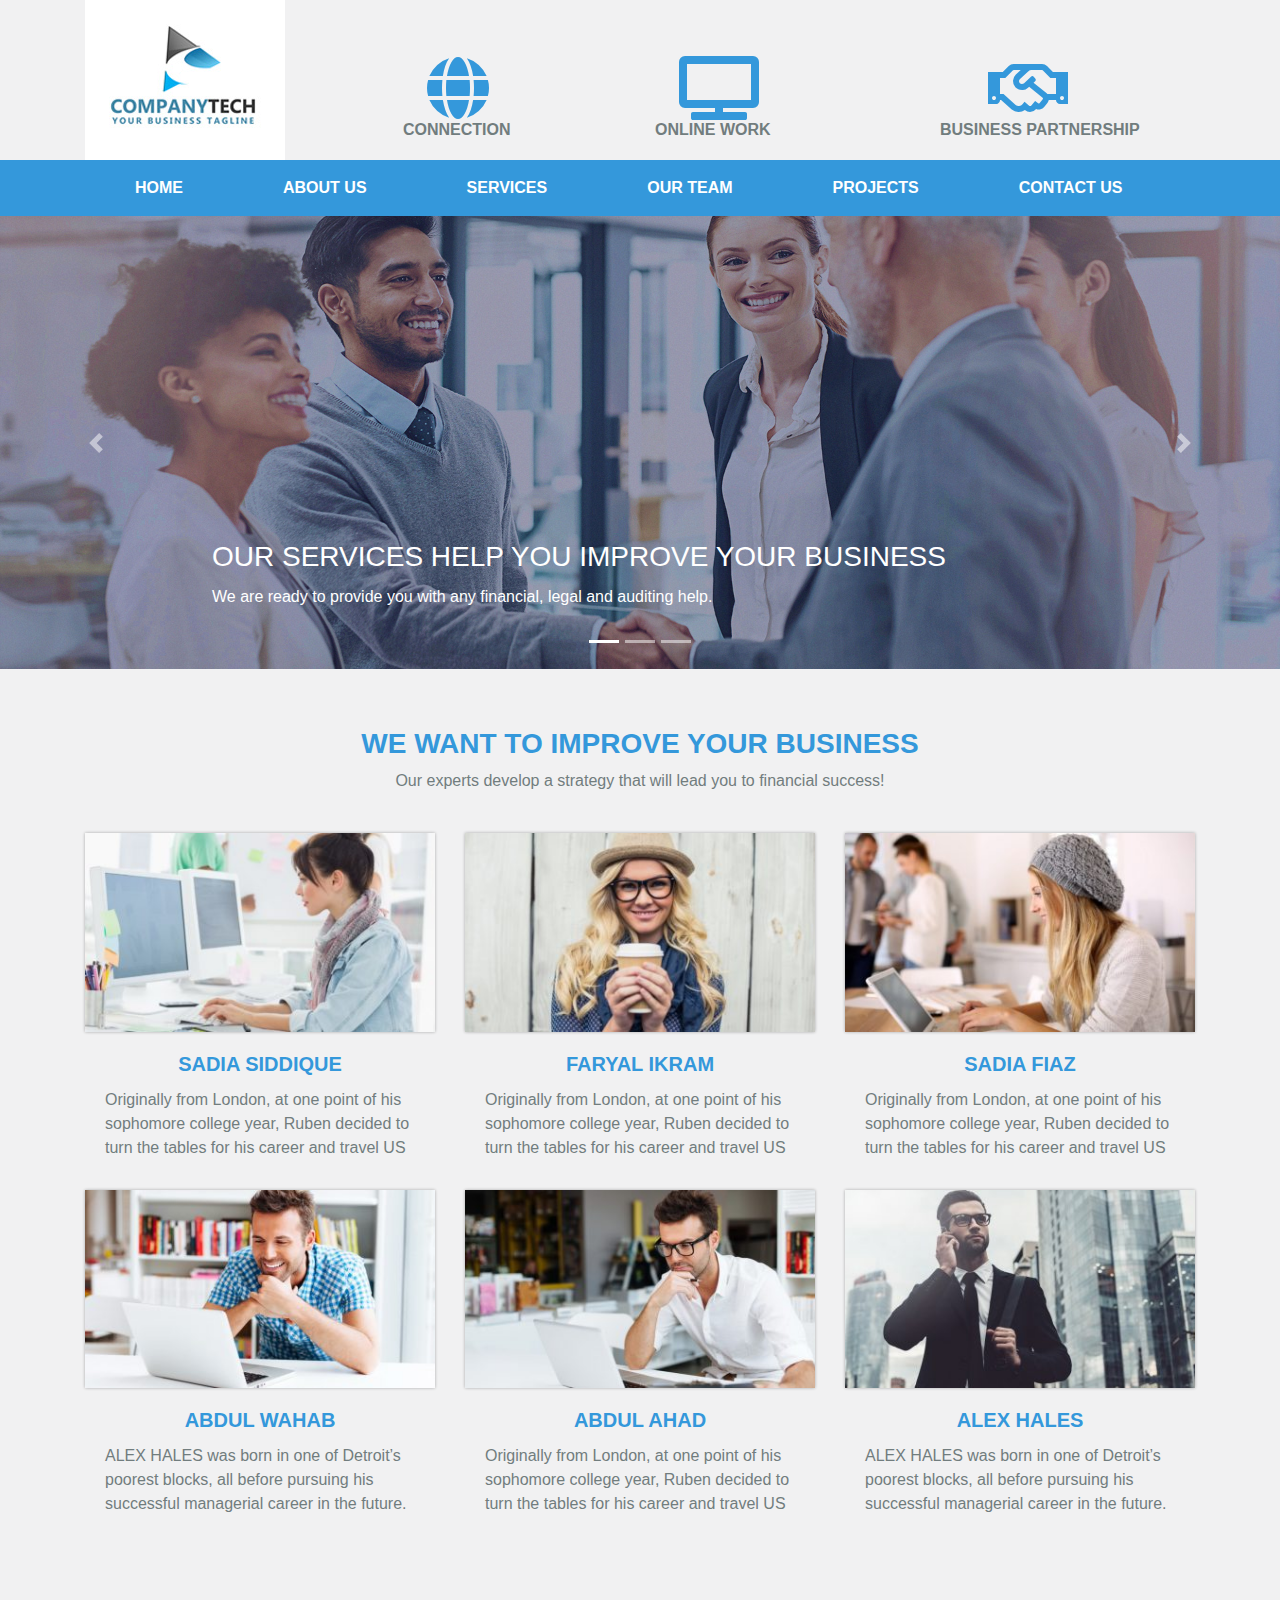
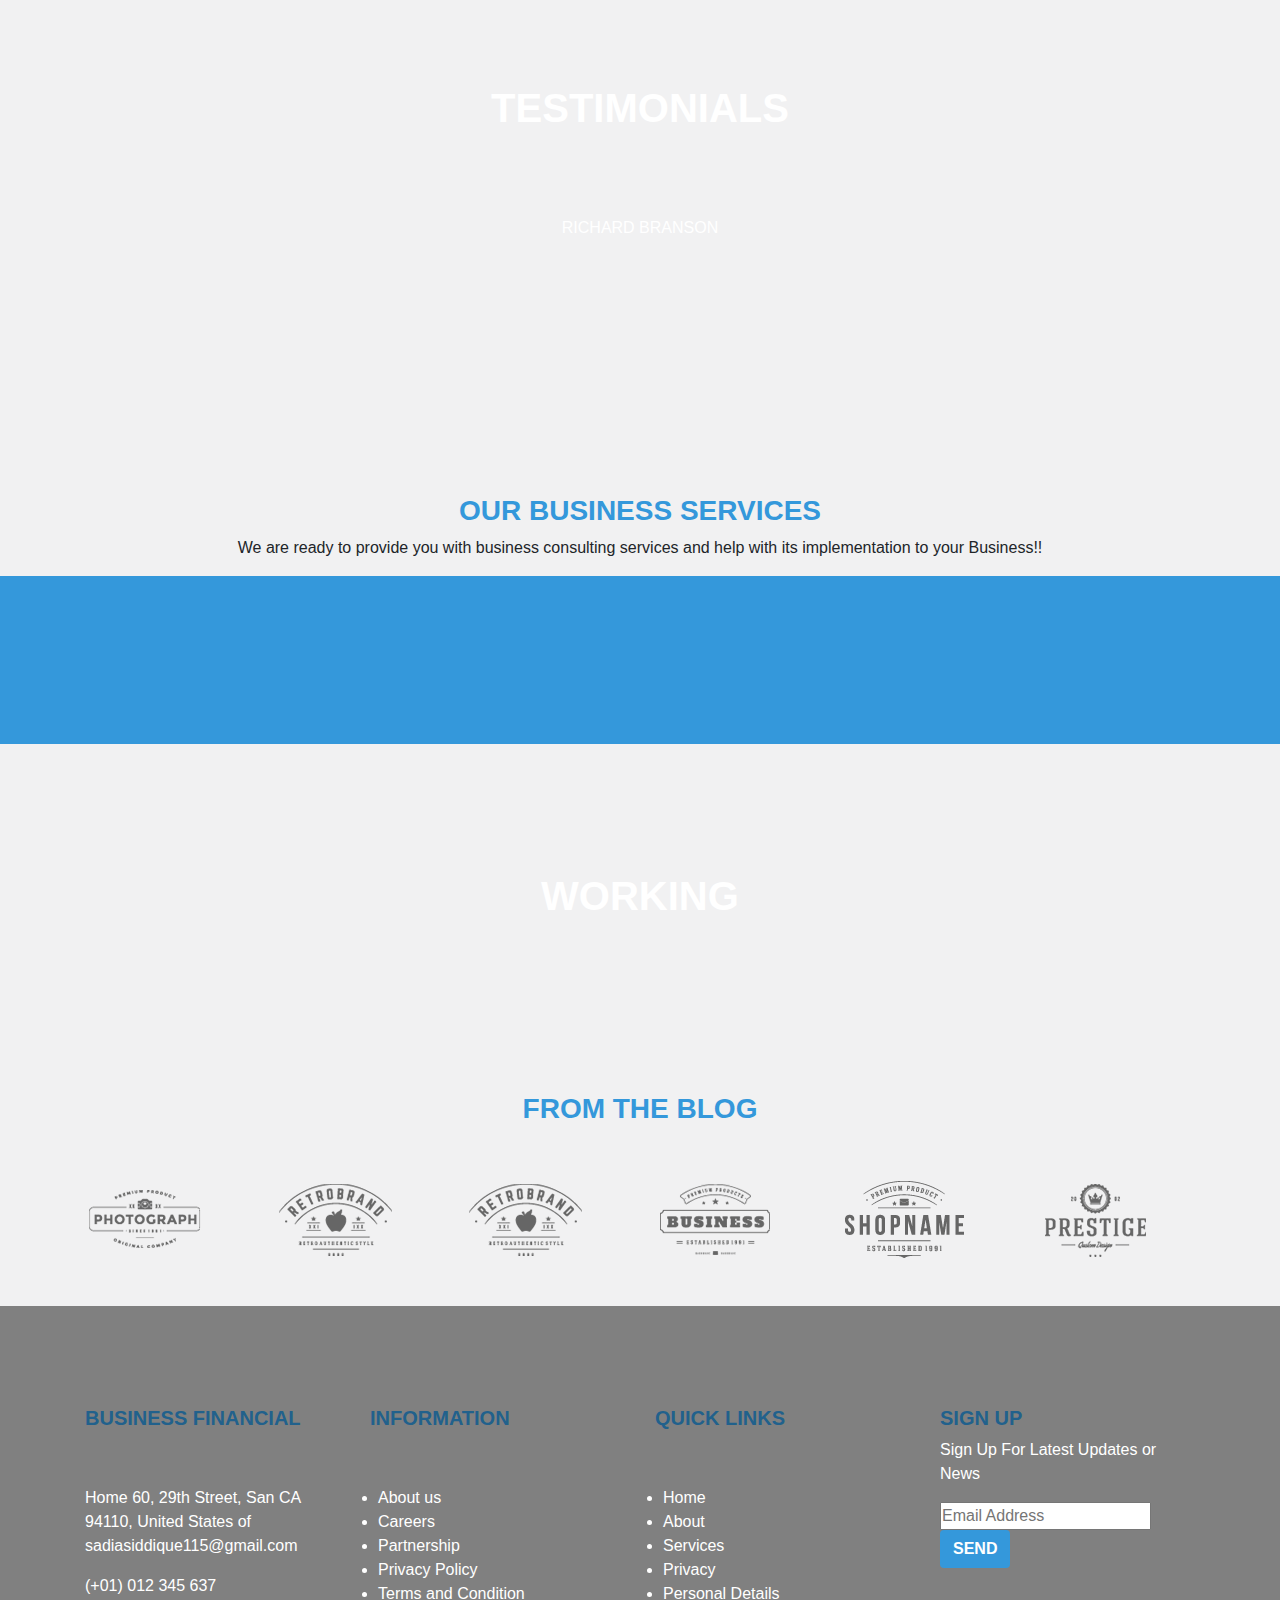
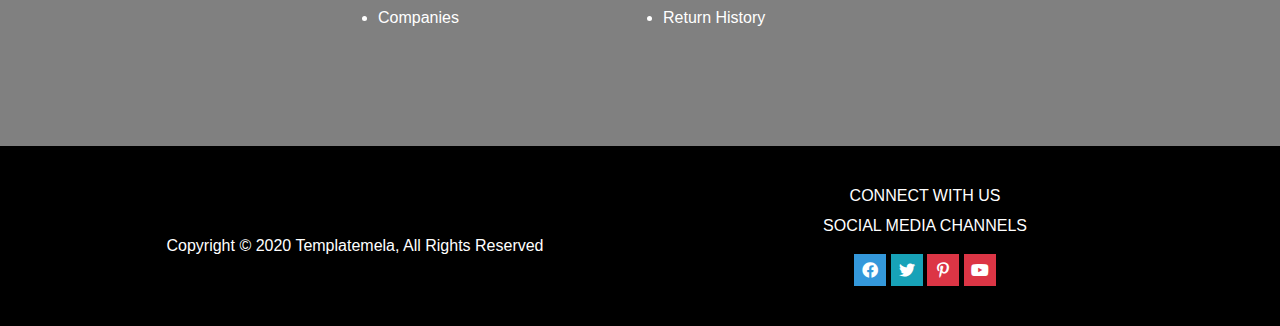
<file: index.html>
<!DOCTYPE html>
<html lang="en-US">
<head>
	<meta charset="utf-8">
	<meta http-equiv="X-UA-Compatible" content="IE=edge">
	<meta name="viewport" content="width=device-width,initial-scale=1,maximum-scale=1">
	<title>Business</title>
	<link rel="stylesheet" href="css/bootstrap.css">
	<link rel="stylesheet" href="css/all.min.css">
    <link rel="stylesheet" href="css/animate.css">

	<link rel="shortcut icon" href="images/favicon.ico">

	<!--  <link rel="stylesheet" href="https://maxcdn.bootstrapcdn.com/bootstrap/3.3.7/css/bootstrap.min.css"> -->
        <link rel="stylesheet" href="https://stackpath.bootstrapcdn.com/font-awesome/4.7.0/css/font-awesome.min.css">
          <link rel="stylesheet" href="css/style.css">
     <link rel="stylesheet" href="css/mystyle.css">
     


	
</head>


<body>

	

	<div class="container">
			<div class="row">
				<div class="col-md-3  ">
					<img src="images/logi.jpg" alt="">
				</div>

                   <div class="col-md-3 mt-5 pl-5  d-none d-md-block">

                   	<span class="fa-stack fa-2x"><a  href="https://www.facebook.com/Connection4IT/" target="_blank">
                  	<i class="fas fa-globe fa-2x ml-4 text_primary pt-2 ">  </i></a>
                   </span>

                    <h6 class="bold text_secondary pt-2">CONNECTION</h6>
               </div>


       			<div class="col-md-3 mt-5  d-none d-md-block ">
       				<span class="fa-stack fa-2x"><a  href="https://www.youtube.com/watch?v=OOmnx6tODa8" target="_blank">
                          	<i class="fas fa-tv fa-2x text_primary pt-2 ml-4"></i>  </a>
                   </span>

       				<h6 class="bold text_secondary pt-2">ONLINE WORK</h6>

       			</div>

       			<div class="col-md-3 mt-5  d-none d-md-block ">
       				<span class="fa-stack fa-2x"><a  href="https://www.youtube.com/watch?v=UalTfOIDQ7M" target="_blank">
                          <i class="far fa-handshake fa-2x text_primary pt-2 ml-5"></i> </a>
                   </span>

       				
                  <h6 class="bold text_secondary pt-2">BUSINESS PARTNERSHIP</h6>
       			</div>
		    </div>
				
		
			</div>
		


		<header class=" header sticky-top">
         	<nav class="navbar navbar-expand-lg navbar-light bg_primary text-white  ">
			    <div class="container ">
			
					   <button class="navbar-toggler" type="button" data-toggle="collapse" data-target="#navbarSupportedContent" aria-controls="navbarSupportedContent" aria-expanded="false" aria-label="Toggle navigation">
					    <span class="navbar-toggler-icon"></span>
					    </button>
                          
                        
				        <div class="collapse navbar-collapse" id="navbarSupportedContent">
				        <ul class="navbar-nav mr-auto wow zoomIn ">
					      <b> <li class="nav-item "><a class="nav-link" href="index.html" >HOME</a></li></b>
					      <b><li class="nav-item "><a class="nav-link" href="aboutus.html">ABOUT US</a></li></b>
					     <b> <li class="nav-item "><a class="nav-link" href="services.html">SERVICES</a></li></b>
					     <b><li class="nav-item "><a class="nav-link" href="ourteam.html">OUR TEAM</a></li></b>
					      <b><li class="nav-item "><a class="nav-link" href="project.html">PROJECTS</a></li></b>
					      <b> <li class="nav-item "><a class="nav-link" href="contactus.html">CONTACT US</a></li></b>
				         </ul>
				       

				        </div>


			    </div>
        </nav><!-- close nav section -->
        </header><!-- /header -->
	



				 <section class="slider">

				 	<div id="carouselExampleCaptions" class="carousel slide" data-ride="carousel">
				  <ol class="carousel-indicators">
				    <li data-target="#carouselExampleCaptions" data-slide-to="0" class="active"></li>
				    <li data-target="#carouselExampleCaptions" data-slide-to="1"></li>
				    <li data-target="#carouselExampleCaptions" data-slide-to="2"></li>
				  </ol>
				  <div class="carousel-inner">
				    <div class="carousel-item active">

				      <img src="images/s7.jpg" class="d-block w-100" alt="...">
				       <div class="carousel-caption  pad-bottom">
				      	
                        <div class="card-body center   text-left">
					    <h3 class="card-title  ">OUR SERVICES HELP YOU IMPROVE YOUR BUSINESS</h3>
			            <p class="card-text">We are ready to provide you with any financial, legal and auditing help.</p>
					     
					  </div>
				    </div>

				    </div>
				    <div class="carousel-item">
				      <img src="images/s5.jpg" class="d-block w-100" alt="...">
				      <div class="carousel-caption pad-bottom ">
				      	<div class="card-body center text-left mb-3">
					    <h3 class="card-title  text-white">OUR TEAM WILL HELP YOU TO COME BETTER</h3>
			            <p class="card-text">Our experts are able to find new growth opportunities in your business</p>
					      
					  </div>
				        
				      </div>
				    </div>
				 
				    <div class="carousel-item">
				    	 <img src="images/s2.jpg" class="d-block w-100" alt="...">

                       <div class="carousel-caption  pad-bottom">
				      	
                        <div class="card-body   center text-left mb-3">
					    <h3 class="card-title ">BEST SERVICES & CONSULTING FOR BUSINESS</h3>
			            <p class="card-text">We are ready to provide you with any financial, legal and auditing help.</p>
					     
					  </div>
				    </div>
				     

				      <div class="carousel-caption d-none d-md-block">
				       
				    </div>
				  </div>
				  <a class="carousel-control-prev" href="#carouselExampleCaptions" role="button" data-slide="prev">
				    <span class="carousel-control-prev-icon" aria-hidden="true"></span>
				    <span class="sr-only">Previous</span>
				  </a>
				  <a class="carousel-control-next" href="#carouselExampleCaptions" role="button" data-slide="next">
				    <span class="carousel-control-next-icon" aria-hidden="true"></span>
				    <span class="sr-only">Next</span>
				  </a>
				</div>

				 </section><!-- close slider -->






                 <div class="container text-center pt-5">
					<h3 class="text_primary text-uppercase padding"><b>We Want to Improve Your Business</b></h3>
					<p class="text_secondary">Our experts develop a strategy that will lead you to financial success!</p>
				</div><!-- closetextcenter -->


				 <!------------------ Hover Effect Style : Demo - 5 --------------->
        <div class="container mt-40">
         
            <div class="row mt-30">
               <div class="col-md-4 ">
                    <div class="box5">
                    	 <img src="images/p10.jpg" >
                        <ul class="icon">
                            <li><a href="#" class="fa fa-search"></a></li>
                            <li><a href="#" class="fa fa-link"></a></li>
                        </ul>
                        <div class="box-content">
                            <h3 class="title">SADIA SIDDIQUE</h3>
                            <span class="post">Web Developer</span>
                        </div>
                    </div>
                        <div class="card-body">
							    <h5 class="card-title text_primary text-center "><b>SADIA SIDDIQUE</b></h5>
							    <p class="card-text text_secondary ">Originally from London, at one point of his sophomore college year, Ruben decided to turn the tables for his career and travel US</p>
							   
							  </div>
                </div>
                <div class="col-md-4 ">
                    <div class="box5">
                    	 <img src="images/p5.jpg" >
                        <ul class="icon">
                            <li><a href="#" class="fa fa-search"></a></li>
                            <li><a href="#" class="fa fa-link"></a></li>
                        </ul>
                        <div class="box-content">
                            <h3 class="title">FARYAL IKRAM</h3>
                            <span class="post">Web Developer</span>
                        </div>
                    </div>
                         <div class="card-body">
							    <h5 class="card-title text_primary text-center "><b>FARYAL IKRAM</b></h5>
							    <p class="card-text text_secondary ">Originally from London, at one point of his sophomore college year, Ruben decided to turn the tables for his career and travel US</p>
							   
							  </div>
                </div>
                 <div class="col-md-4 ">
                    <div class="box5">
                    	 <img src="images/p6.jpg" >
                        <ul class="icon">
                            <li><a href="#" class="fa fa-search"></a></li>
                            <li><a href="#" class="fa fa-link"></a></li>
                        </ul>
                        <div class="box-content">
                            <h3 class="title">SADIA FIAZ</h3>
                            <span class="post">Web Developer</span>
                        </div>
                    </div>
                        <div class="card-body">
							    <h5 class="card-title text_primary text-center "><b>SADIA FIAZ</b></h5>
							    <p class="card-text text_secondary ">Originally from London, at one point of his sophomore college year, Ruben decided to turn the tables for his career and travel US</p>
							   
							  </div>
                </div>
            </div>

            	<div class="row padding">
            		  <div class="col-md-4 ">
                    <div class="box5">
                    	 <img src="images/p8.jpg" >
                        <ul class="icon">
                            <li><a href="#" class="fa fa-search"></a></li>
                            <li><a href="#" class="fa fa-link"></a></li>
                        </ul>
                        <div class="box-content">
                            <h3 class="title">ABDUL WAHAB</h3>
                            <span class="post">Web Developer</span>
                        </div>
                    </div>
                         <div class="card-body">
							    <h5 class="card-title text_primary text-center "><b>ABDUL WAHAB</b></h5>
							    <p class="card-text text_secondary ">ALEX HALES was born in one of Detroit’s poorest blocks, all before pursuing his successful managerial career in the future.</p>
							   
							  </div>
                </div>
                <div class="col-md-4 ">
                    <div class="box5">
                    	 <img src="images/p9.jpg" >
                        <ul class="icon">
                            <li><a href="#" class="fa fa-search"></a></li>
                            <li><a href="#" class="fa fa-link"></a></li>
                        </ul>
                        <div class="box-content">
                            <h3 class="title">ABDUL AHAD</h3>
                            <span class="post">Web Developer</span>
                        </div>
                    </div>
                         <div class="card-body">
							    <h5 class="card-title text_primary text-center "><b>ABDUL AHAD</b></h5>
							    <p class="card-text text_secondary ">Originally from London, at one point of his sophomore college year, Ruben decided to turn the tables for his career and travel US</p>
							   
							  </div>
                </div>
                  <div class="col-md-4 ">
                    <div class="box5">
                    	 <img src="images/p7.jpg" >
                        <ul class="icon">
                            <li><a href="#" class="fa fa-search"></a></li>
                            <li><a href="#" class="fa fa-link"></a></li>
                        </ul>
                        <div class="box-content">
                            <h3 class="title">ALEX HALES</h3>
                            <span class="post">Web Developer</span>
                        </div>
                    </div>
                         <div class="card-body">
							    <h5 class="card-title text_primary text-center "><b>ALEX HALES</b></h5>
							    <p class="card-text text_secondary ">ALEX HALES was born in one of Detroit’s poorest blocks, all before pursuing his successful managerial career in the future.</p>
							   
							  </div>
                </div>
               

            	</div>
        </div><!-- CLOSECONTAINER DEMO 5 -->





			 <section class="testimonials ">
		    	<div class="container text-white text-center " style="position: relative; top:100px;">
		    		
		    	<h1 class="text-white pt-5"><b>TESTIMONIALS</b></h1>
		    	<p class="lead wow fadeIn text_secondary"> <span class="fa fa-quote-left"></span> We are ready to provide you with business consulting services and help with its implementation to your business!!Business opportunities are like buses, there's always another one coming.” <span class="fa fa-quote-right"></span></p>RICHARD BRANSON
                </div>
		    	 </section> <!-- close testimonial -->


		    	 
                 <div class="container text-center pt-5">
					<h3 class="text_primary text-uppercase padding bold">our business services </h3>
					<p >We are ready to provide you with business consulting services and help with its implementation to your Business!!</p>
				</div><!-- closetextcenter -->



				<section class="highlights bg_secondary">
    	<div class="container">
    		<div class="row text-white">
    			<div class="col-md-3 wow fadedIn">
    				<div class="media pb-5 pt-5">
    					<span class="fa fa-rocket fa-3x"></span>
    					<div class="media-body pl-2">
    						<h5 class="mt-0 mb-0">GREAT</h5>CONTENT MARKETING
    				   </div>
    				</div>
    				</div>

    				<div class="col-md-3 wow fadedIn">
    				<div class="media pb-5 pt-5">
    					<span class="fa fa-clock fa-3x"></span>
    					<div class="media-body pl-2">
    						<h5 class="mt-0 mb-0">24 HRS</h5>COMPANY IS OPEN
    				   </div>
    				</div>
    				</div>

    				<div class="col-md-3 wow fadedIn">
    				<div class="media pb-5 pt-5">
    					<span class="fa fa-handshake fa-3x"></span>
    					<div class="media-body pl-2">
    						<h5 class="mt-0 mb-0">POSITIVE</h5>PUBLIC RELATIONS
    				   </div>
    				</div>
    				</div>
    				<div class="col-md-3 wow fadedIn">
    				<div class="media pb-5 pt-5">
    					<span class="fa fa-heart fa-3x"></span>
    					<div class="media-body pl-2">
    						<h5 class="mt-0 mb-0">LOVE</h5>DECADE OF EXPERIENCE
    				   </div>
    				</div>
    				</div>
    		</div>
    	</div>
       </section><!-- close highlights -->
		


		 <section class="testimonials2 ">
		    	<div class="container text-white text-center " style="position: relative; top:80px;">
		    		
		    	<h1 class="text-white pt-5"><b>WORKING</b></h1>
		    	<p class="lead wow fadeIn text_secondary"> </span> We are ready to provide you with business consulting services and help with its implementation to your business!!Business opportunities are like buses, there's always another one coming.”</p>
                </div>
		    	 </section> <!-- close testimonial -->



    <section class="blog">
    	<div class="container mb-5">
    		<h3 class="text-uppercase text_primary text-center pt-5 "><b>FROM THE BLOG</b></h3>
    		<div class="row pt-5">
    			<div class="col-md-2">
    				<img src="images/B1.png" alt="">
    			</div>
    			<div class="col-md-2">
    				<img src="images/B2.png" alt="">
    			</div>
    			<div class="col-md-2">
    				<img src="images/B3.png" alt="">
    			</div>
    			<div class="col-md-2">
    				<img src="images/B4.png" alt="">
    			</div>
    			<div class="col-md-2">
    				<img src="images/B5.png" alt="">
    			</div>
    			<div class="col-md-2">
    				<img src="images/B6.png" alt="">
    			</div>
    			
    		</div>
    	</div>
    	
    </section> <!-- closeblog -->





				


     <footer class="footer  ">
    	<div class="container ">
    		<div class="row">
    			<div class="col-md-3">
    				<h5 class=" bold text_footer">BUSINESS FINANCIAL</h5>
				 <p class=" text-white pt-5">Home 60, 29th Street, San CA 94110, United States of<br> sadiasiddique115@gmail.com<p class="text-white">(+01) 012 345 637</p></p>
    			</div>

    			<div class="col-md-3 vertical-li d-none d-md-block">
    				<h5 class=" bold text_footer">INFORMATION</h5>
    				<ul class="pt-5 pl-2 text-white">
    					<li>About us</li>
    					<li>Careers</li>
    					<li>Partnership</li>
    					<li>Privacy Policy</li>
    					<li>Terms and Condition</li>
    					<li>Companies</li>
    				</ul>
    			</div>

    			<div class="col-md-3 vertical-li d-none d-md-block">
    				<h5 class="bold text_footer">QUICK LINKS</h5>
    				<ul class="pt-5 pl-2 text-white">
    					<li>Home</li>
    					<li>About</li>
    					<li>Services</li>
    					<li>Privacy</li>
    	     			<li>Personal Details</li>
    					<li>Return History</li>
    					
    				</ul>
    			</div>
    			<div class="col-md-3">
    				<h5 class="text_footer bold ">SIGN UP</h5>
    				<p class="text-white">Sign Up For Latest Updates or News </p>
    				<form action="">
       					<div class="input-group">
       						<input type="text" name="" placeholder="Email Address">
       						<div class="input-group-prepared">
       						
       							<button type="button" class="btn bg_primary text-white bold">SEND</button>
       							
       						</div>
       					</div>
       				</form>

    			</div>
    		</div>
    	</div>

    	
    </footer><!-- close footer -->



    <footer class="footer2 ">
    	<div class="container ">
    		<div class="row">
    			<div class="col-md-6 ">
    				<p class="text-white pt-5">Copyright © 2020 Templatemela, All Rights Reserved</p>
    			</div>
    			<div class="col-md-6">

    				<h6 class="text-white">CONNECT WITH US</h6>
       				<p class="text-white">SOCIAL MEDIA CHANNELS</p>
       				<span class="fa-stack fa-1x"><a  href="https://business.facebook.com/" target="_blank">
       					<i class="fas bg_primary fa-stack-2x h-100"></i>
       					<i class="fab fa-facebook-f fa-stack-1x fa-inverse"></i></a>
       				</span>
       				<span class="fa-stack fa-1x"><a href="https://business.twitter.com/en/help/ads-policies/restricted-content-policies/financial-services.html">
       					<i class="fas btn-info fa-stack-2x h-100"></i>
       					<i class="fab fa-twitter fa-stack-1x fa-inverse"></i></a>
       				</span>
       				<span class="fa-stack fa-1x"><a href="https://www.pinterest.com/gordongecko51/business-finance/" target="_blank">
       					<i class="fas btn-danger fa-stack-2x h-100"></i>
       					<i class="fab fa-pinterest-p fa-stack-1x fa-inverse"></i></a>
       				</span>
       				<span class="fa-stack fa-1x"><a href="https://www.youtube.com/watch?v=YqzaOaQMI3s&feature=emb_rel_err" target="_blank">
       					<i class="fas btn-danger fa-stack-2x h-100"></i>
       					<i class="fab fa-youtube fa-stack-1x fa-inverse"></i></a>
       				</span>
		
			   </div>
    			
    		</div>
    	</div>
    	
    </footer><!-- footer2close -->



		


	<script src="js/jquery-3.4.1.min.js"></script>
	<script src="js/bootstrap.min.js"></script>
    <script src="js/wow.min.js"></script>
   
     <script>
     	new WOW().init();
     </script>

      <!--  <link href="//maxcdn.bootstrapcdn.com/bootstrap/4.1.1/css/bootstrap.min.css" rel="stylesheet" id="bootstrap-css"> -->
       <!--  <script src="//maxcdn.bootstrapcdn.com/bootstrap/4.1.1/js/bootstrap.min.js"></script> -->
        <script src="//cdnjs.cloudflare.com/ajax/libs/jquery/3.2.1/jquery.min.js"></script>
        <!------ Include the above in your HEAD tag ---------->
        <script src="https://ajax.googleapis.com/ajax/libs/jquery/3.3.1/jquery.min.js"></script>
        <script src="https://maxcdn.bootstrapcdn.com/bootstrap/3.3.7/js/bootstrap.min.js"></script> 

</body>
</html>
</file>
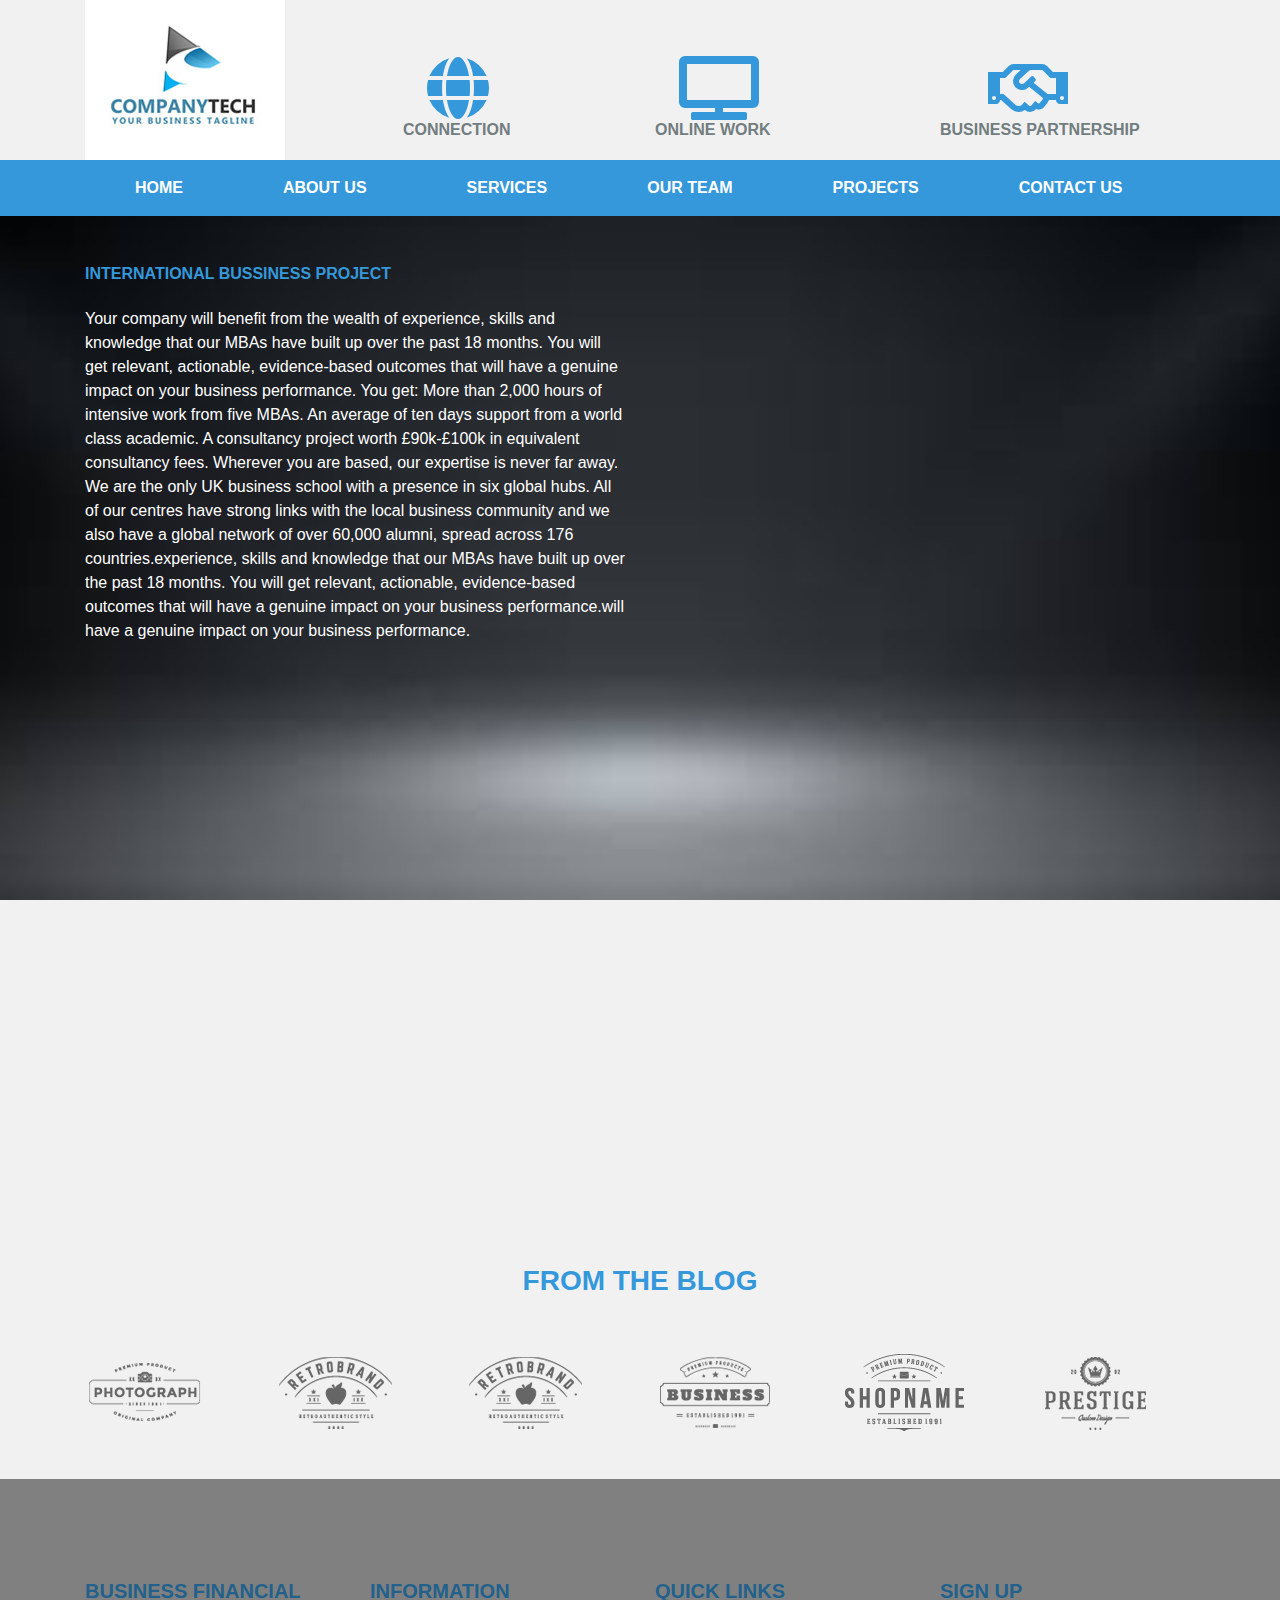
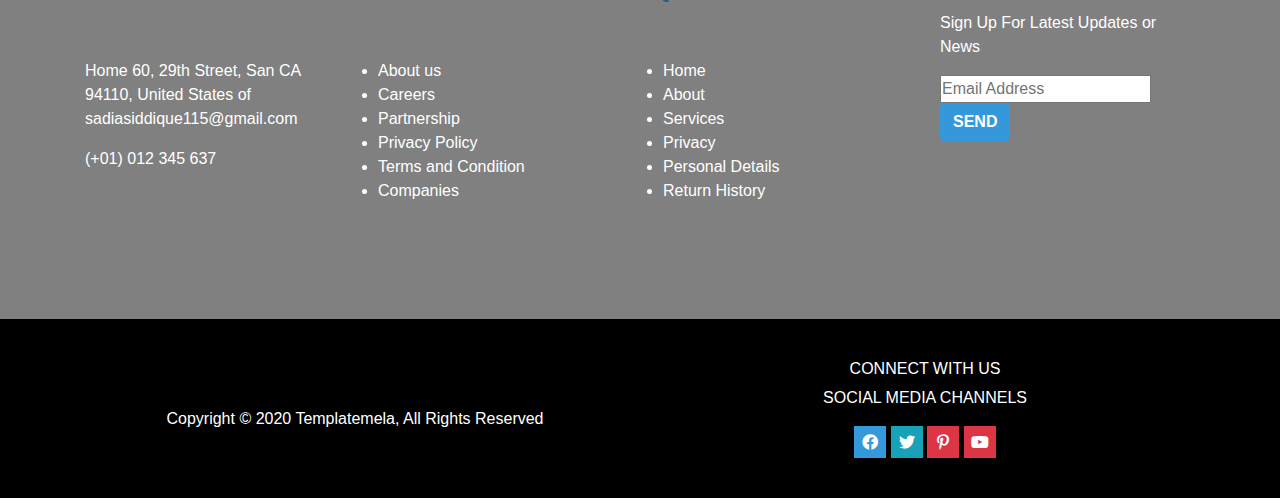
<file: project.html>
<!DOCTYPE html>
<html lang="en-US">
<head>
	<meta charset="utf-8">
	<meta http-equiv="X-UA-Compatible" content="IE=edge">
	<meta name="viewport" content="width=device-width,initial-scale=1,maximum-scale=1">
	<title>Business</title>
	<link rel="stylesheet" href="css/bootstrap.css">
	<link rel="stylesheet" href="css/all.min.css">
    <link rel="stylesheet" href="css/animate.css">

	<link rel="shortcut icon" href="images/favicon.ico">

<!-- 	 <link rel="stylesheet" href="https://maxcdn.bootstrapcdn.com/bootstrap/3.3.7/css/bootstrap.min.css"> -->
        <link rel="stylesheet" href="https://stackpath.bootstrapcdn.com/font-awesome/4.7.0/css/font-awesome.min.css">
          <link rel="stylesheet" href="css/style.css">
     <link rel="stylesheet" href="css/mystyle.css">


</head>


<body>


<div class="container">
			<div class="row">
				<div class="col-md-3  ">
					<img src="images/logi.jpg" alt="">
				</div>

                   <div class="col-md-3 mt-5 pl-5  d-none d-md-block">

                   	<span class="fa-stack fa-2x"><a  href="https://www.facebook.com/Connection4IT/" target="_blank">
                  	<i class="fas fa-globe fa-2x ml-4 text_primary pt-2 ">  </i></a>
                   </span>

                    <h6 class="bold text_secondary pt-2">CONNECTION</h6>
               </div>


       			<div class="col-md-3 mt-5  d-none d-md-block ">
       				<span class="fa-stack fa-2x"><a  href="https://www.youtube.com/watch?v=OOmnx6tODa8" target="_blank">
                          	<i class="fas fa-tv fa-2x text_primary pt-2 ml-4"></i>  </a>
                   </span>

       				<h6 class="bold text_secondary pt-2">ONLINE WORK</h6>

       			</div>

       			<div class="col-md-3 mt-5  d-none d-md-block ">
       				<span class="fa-stack fa-2x"><a  href="https://www.youtube.com/watch?v=UalTfOIDQ7M" target="_blank">
                          <i class="far fa-handshake fa-2x text_primary pt-2 ml-5"></i> </a>
                   </span>

       				
                  <h6 class="bold text_secondary pt-2">BUSINESS PARTNERSHIP</h6>
       			</div>
		    </div>
				
		
			</div>
		



		<header class=" header sticky-top">
         	<nav class="navbar navbar-expand-lg navbar-light bg_primary text-white  ">
			    <div class="container ">
			
					   <button class="navbar-toggler" type="button" data-toggle="collapse" data-target="#navbarSupportedContent" aria-controls="navbarSupportedContent" aria-expanded="false" aria-label="Toggle navigation">
					    <span class="navbar-toggler-icon"></span>
					    </button>
                          
                        
				        <div class="collapse navbar-collapse" id="navbarSupportedContent">
				        <ul class="navbar-nav mr-auto wow zoomIn ">
					      <b> <li class="nav-item "><a class="nav-link" href="index.html" >HOME</a></li></b>
					      <b><li class="nav-item "><a class="nav-link" href="aboutus.html">ABOUT US</a></li></b>
					     <b> <li class="nav-item "><a class="nav-link" href="services.html">SERVICES</a></li></b>
					     <b><li class="nav-item "><a class="nav-link" href="ourteam.html">OUR TEAM</a></li></b>
					      <b><li class="nav-item "><a class="nav-link" href="project.html">PROJECTS</a></li></b>
					      <b> <li class="nav-item "><a class="nav-link" href="contactus.html">CONTACT US</a></li></b>
				         </ul>
				       

				        </div>


			    </div>
        </nav><!-- close nav section -->
        </header><!-- /header -->












          <section class="testimonials4">
    	
    
    <div class="container pt-4">
    	<div class="row pt-4">
    		<div class="col-md-6 ">
    			<h6 class="wow fadeIn bold text_primary ">INTERNATIONAL BUSSINESS PROJECT</h6>
    			<p class="text-white pt-3">Your company will benefit from the wealth of experience, skills and knowledge that our MBAs have built up over the past 18 months. You will get relevant, actionable, evidence-based outcomes that will have a genuine impact on your business performance.

				You get:

				More than 2,000 hours of intensive work from five MBAs.
				An average of ten days support from a world class academic.
				A consultancy project worth £90k-£100k in equivalent consultancy fees.
			Wherever you are based, our expertise is never far away. We are the only UK business school with a presence in six global hubs. All of our centres have strong links with the local business community and we also have a global network of over 60,000 alumni, spread across 176 countries.experience, skills and knowledge that our MBAs have built up over the past 18 months. You will get relevant, actionable, evidence-based outcomes that will have a genuine impact on your business performance.will have a genuine impact on your business performance.
            </p>
    		</div>

    		<div class="col-md-6">
    			<iframe width="697" height="392" src="https://www.youtube.com/embed/UalTfOIDQ7M" frameborder="0" allow="accelerometer; autoplay; encrypted-media; gyroscope; picture-in-picture" allowfullscreen></iframe>

    		</div>
    	</div>
    </div>


    </section><!-- testimonial -->















  <section class="blog">
    	<div class="container mb-5">
    		<h3 class="text-uppercase text_primary text-center pt-5 "><b>FROM THE BLOG</b></h3>
    		<div class="row pt-5">
    			<div class="col-md-2">
    				<img src="images/B1.png" alt="">
    			</div>
    			<div class="col-md-2">
    				<img src="images/B2.png" alt="">
    			</div>
    			<div class="col-md-2">
    				<img src="images/B3.png" alt="">
    			</div>
    			<div class="col-md-2">
    				<img src="images/B4.png" alt="">
    			</div>
    			<div class="col-md-2">
    				<img src="images/B5.png" alt="">
    			</div>
    			<div class="col-md-2">
    				<img src="images/B6.png" alt="">
    			</div>
    			
    		</div>
    	</div>
    	
    </section>
    <!--  closeblog -->




				


     <footer class="footer  ">
    	<div class="container ">
    		<div class="row">
    			<div class="col-md-3">
    				<h5 class=" bold text_footer">BUSINESS FINANCIAL</h5>
				 <p class=" text-white pt-5">Home 60, 29th Street, San CA 94110, United States of<br>sadiasiddique115@gmail.com
				 	<p class="text-white">(+01) 012 345 637</p></p>
    			</div>

    			<div class="col-md-3 vertical-li d-none d-md-block">
    				<h5 class=" bold text_footer">INFORMATION</h5>
    				<ul class="pt-5 pl-2 text-white">
    					<li>About us</li>
    					<li>Careers</li>
    					<li>Partnership</li>
    					<li>Privacy Policy</li>
    					<li>Terms and Condition</li>
    					<li>Companies</li>
    				</ul>
    			</div>

    			<div class="col-md-3 vertical-li d-none d-md-block">
    				<h5 class="bold text_footer">QUICK LINKS</h5>
    				<ul class="pt-5 pl-2 text-white">
    					<li>Home</li>
    					<li>About</li>
    					<li>Services</li>
    					<li>Privacy</li>
    	     			<li>Personal Details</li>
    					<li>Return History</li>
    					
    				</ul>
    			</div>
    			<div class="col-md-3">
    				<h5 class="text_footer bold ">SIGN UP</h5>
    				<p class="text-white">Sign Up For Latest Updates or News </p>
    				<form action="">
       					<div class="input-group">
       						<input type="text" name="" placeholder="Email Address">
       						<div class="input-group-prepared">
       						
       							<button type="button" class="btn bg_primary text-white bold">SEND</button>
       							
       						</div>
       					</div>
       				</form>

    			</div>
    		</div>
    	</div>

    	
    </footer>
   <!--  close footer -->



    <footer class="footer2 ">
    	<div class="container ">
    		<div class="row">
    			<div class="col-md-6 ">
    				<p class="text-white pt-5">Copyright © 2020 Templatemela, All Rights Reserved</p>
    			</div>
    			<div class="col-md-6">

    				<h6 class="text-white">CONNECT WITH US</h6>
       				<p class="text-white">SOCIAL MEDIA CHANNELS</p>
       				<span class="fa-stack fa-1x"><a  href="https://business.facebook.com/" target="_blank">
       					<i class="fas bg_primary fa-stack-2x h-100"></i>
       					<i class="fab fa-facebook-f fa-stack-1x fa-inverse"></i></a>
       				</span>
       				<span class="fa-stack fa-1x"><a href="https://business.twitter.com/en/help/ads-policies/restricted-content-policies/financial-services.html">
       					<i class="fas btn-info fa-stack-2x h-100"></i>
       					<i class="fab fa-twitter fa-stack-1x fa-inverse"></i></a>
       				</span>
       				<span class="fa-stack fa-1x"><a href="https://www.pinterest.com/gordongecko51/business-finance/" target="_blank">
       					<i class="fas btn-danger fa-stack-2x h-100"></i>
       					<i class="fab fa-pinterest-p fa-stack-1x fa-inverse"></i></a>
       				</span>
       				<span class="fa-stack fa-1x"><a href="https://www.youtube.com/watch?v=YqzaOaQMI3s&feature=emb_rel_err" target="_blank">
       					<i class="fas btn-danger fa-stack-2x h-100"></i>
       					<i class="fab fa-youtube fa-stack-1x fa-inverse"></i></a>
       				</span>
		
			   </div>
    			
    		</div>
    	</div>
    	
    </footer>
 <!--   ......................... footer2close................ -->
















	<script src="js/jquery-3.4.1.min.js"></script>
	<script src="js/bootstrap.min.js"></script>
    <script src="js/wow.min.js"></script>
   
     <script>
     	new WOW().init();
     </script>

      <!--  <link href="//maxcdn.bootstrapcdn.com/bootstrap/4.1.1/css/bootstrap.min.css" rel="stylesheet" id="bootstrap-css"> -->
       <!--  <script src="//maxcdn.bootstrapcdn.com/bootstrap/4.1.1/js/bootstrap.min.js"></script> -->
        <script src="//cdnjs.cloudflare.com/ajax/libs/jquery/3.2.1/jquery.min.js"></script>
        <!------ Include the above in your HEAD tag ---------->
        <script src="https://ajax.googleapis.com/ajax/libs/jquery/3.3.1/jquery.min.js"></script>
        <script src="https://maxcdn.bootstrapcdn.com/bootstrap/3.3.7/js/bootstrap.min.js"></script> 

</body>
</html>
</file>
<file: css/style.css>
/*********************** Demo - 1 *******************/
.box1 img,.box1:after,.box1:before{width:100%;transition:all .3s ease 0s}
.box1 .icon,.box2,.box3,.box4,.box5 .icon li a{text-align:center}
.box10:after,.box10:before,.box1:after,.box1:before,.box2 .inner-content:after,.box3:after,.box3:before,.box4:before,.box5:after,.box5:before,.box6:after,.box7:after,.box7:before{content:""}
.box1,.box11,.box12,.box13,.box14,.box16,.box17,.box18,.box2,.box20,.box21,.box3,.box4,.box5,.box5 .icon li a,.box6,.box7,.box8{overflow:hidden}
.box1 .title,.box10 .title,.box4 .title,.box7 .title{letter-spacing:1px}
.box3 .post,.box4 .post,.box5 .post,.box7 .post{font-style:italic}
body{background-color:#f1f1f2}
.mt-30{margin-top:30px}
.mt-40{margin-top:40px}
.mb-30{margin-bottom:30px}
.box1 .icon,.box1 .title{margin:0;position:absolute}
.box1{box-shadow:0 0 3px rgba(0,0,0,.3);position:relative}
.box1:after,.box1:before{height:50%;background:rgba(0,0,0,.5);position:absolute;top:0;left:0;z-index:1;transform-origin:100% 0;transform:rotateZ(90deg)}
.box1:after{top:auto;bottom:0;transform-origin:0 100%}
.box1:hover:after,.box1:hover:before{transform:rotateZ(0)}
.box1 img{height:auto;transform:scale(1) rotate(0)}
.box1:hover img{filter:sepia(80%);transform:scale(1.3) rotate(10deg)}
.box1 .title{font-size:19px;font-weight:600;color:#fff;text-transform:uppercase;text-shadow:0 0 1px #004cbf;bottom:10px;left:10px;opacity:0;z-index:2;transform:scale(0);transition:all .5s ease .2s}
.box1:hover .title{opacity:1;transform:scale(1)}
.box1 .icon{padding:7px 5px;list-style:none;background:#004cbf;border-radius:0 0 0 10px;top:-100%;right:0;z-index:2;transition:all .3s ease .2s}
.box1:hover .icon{top:0}
.box1 .icon li{display:block;margin:10px 0}
.box1 .icon li a{display:block;width:35px;height:35px;line-height:35px;border-radius:10px;font-size:18px;color:#fff;transition:all .3s ease 0s}
.box2 .icon li a,.box3 .icon a:hover,.box4 .icon li a:hover,.box5 .icon li a,.box6 .icon li a{border-radius:50%}
.box1 .icon li a:hover{color:#fff;box-shadow:0 0 10px #000 inset,0 0 0 3px #fff}
@media only screen and (max-width:990px){.box1{margin-bottom:30px}
}
/*********************** Demo - 2 *******************/
.box2{position:relative}
.box2 img{width:100%;height:auto}
.box2 .box-content{width:100%;height:100%;position:absolute;top:50%;left:50%;z-index:2;transform:translate(-50%,-50%)}
.box2 .box-content:after,.box2 .box-content:before,.box2:after,.box2:before{content:"";width:80%;height:80%;position:absolute;top:50%;left:50%;transform:translate(-50%,-50%) rotate(45deg);transition:all .5s ease 0s}
.box2:before{background:linear-gradient(45deg,rgba(0,0,0,.2) 49%,transparent 50%);left:-100%}
.box2:after{background:linear-gradient(45deg,transparent 49%,rgba(0,0,0,.2) 50%);left:160%}
.box2 .box-content:after,.box2 .box-content:before{width:65%;height:65%;background:linear-gradient(45deg,rgba(0,0,0,.3) 49%,transparent 50%);left:-100%;transition-delay:.1s}
.box1 .box-content:after{background:linear-gradient(45deg,transparent 49%,rgba(0,0,0,.3) 50%);left:160%}
.box2:hover .box-content:after,.box2:hover .box-content:before,.box2:hover:after,.box2:hover:before{left:50%}
.box2 .inner-content{width:50%;height:50%;color:#fff;padding:40px 0;position:absolute;top:50%;left:50%;z-index:2;transform:translate(-50%,-50%) scale(0);transition:all .3s ease .2s}
.box2 .inner-content:after{width:100%;height:100%;background:rgba(255,79,79,.8);position:absolute;top:50%;left:50%;z-index:-1;transform:translate(-50%,-50%) rotate(45deg)}
.box2:hover .inner-content{transform:translate(-50%,-50%) scale(1);transition:all .3s ease 0s}
.box2 .title{font-size:18px;font-weight:700;text-transform:uppercase;margin-bottom:5px}
.box2 .post{display:block;font-size:14px;text-transform:capitalize;margin-bottom:7px}
.box10 .title,.box11 .title,.box4 .title,.box5 .title,.box6 .box-content,.box7 .title{text-transform:uppercase}
.box2 .icon{padding:0;margin:0;list-style:none;transform:rotateY(360deg) scale(0);transition:all .3s ease 0s}
.box2:hover .icon{transform:rotateY(0) scale(1)}
.box2 .icon li{display:inline-block;margin:0 3px}
.box2 .icon li a{display:block;width:35px;height:35px;line-height:35px;background:#fff;font-size:16px;color:#505050;transition:all .3s ease 0s}
.box2 .icon li a:hover{box-shadow:0 0 0 5px rgba(0,0,0,.5);background:#fff;color:#ff4f4f}
@media only screen and (max-width:990px){.box2{margin-bottom:30px}
}
@media only screen and (max-width:320px){.box2 .inner-content{padding:25px 0}
.box2 .title{font-size:16px}
}
/*********************** Demo - 3 *******************/
.box3{box-shadow:0 0 3px rgba(0,0,0,.3);position:relative}
.box3 .box-content,.box3:after,.box3:before{position:absolute;left:7%;right:7%;transition:all .3s}
.box3:after,.box3:before{display:block;background:rgba(0,0,0,.3);top:10%;bottom:10%;z-index:1;transform:scale(0,1)}
.box3:after{top:10.8%;bottom:10.8%;transform:scale(1,0)}
.box3:hover:after,.box3:hover:before{transform:scale(1);animation:animate 1.5s}
.box3:hover:before{border-top:3px solid #fff;border-bottom:3px solid #fff}
.box:hover:after{border-left:3px solid #fff;border-right:3px solid #fff}
.box img{width:100%;height:auto;transition:all .3s}
.box3:hover img{transform:scale(1.2);filter:blur(5px);-moz-filter:blur(5px);-webkit-filter:blur(5px)}
.box3 .box-content{padding:30px 10px;top:10%;bottom:10%;opacity:0;z-index:2}
.box3:hover .box-content{box-shadow:0 0 0 35px rgba(255,255,255,.3);opacity:1;transition:all .3s}
.box3 .title{font-size:24px;font-weight:600;color:#88c425;margin:0 0 5px}
.box3 .post{display:block;margin:0 0 5px;font-size:14px;color:rgba(255,255,255,.8)}
.box3 .description{font-size:14px;color:#fff;margin:0 0 20px}
.box3 .icon{padding:0;margin:0;list-style:none}
.box3 .icon li{display:inline-block;margin:0 10px 0 0}
.box3 .icon li a{display:block;width:30px;height:30px;line-height:30px;color:#fff;background:#88c425;transition:all .5s}
.box3 .icon a:hover{text-decoration:none;animation:animate-hover .5s;transition:all .3s}
@keyframes animate{0%,100%{opacity:1}
}
@keyframes animate-hover{0%{box-shadow:0 0 0 10px rgba(255,255,255,.3)}
50%{box-shadow:0 0 0 5px rgba(255,255,255,.3)}
100%{box-shadow:0 0 0 0 rgba(255,255,255,.3)}
}
.box10,.box11,.box12,.box14,.box4,.box5,.box6,.box7,.box9{box-shadow:0 0 3px rgba(0,0,0,.3)}
@media only screen and (max-width:990px){.box3{margin-bottom:30px}
.box3 .box-content{padding:10px}
.box3 .description{margin-bottom:10px}
}
@media only screen and (max-width:479px){.box3 .title{margin:0}
}

/*********************** Demo - 4 *******************/
.box4{position:relative}
.box4:before{width:0;height:200%;background:rgba(0,0,0,.5);position:absolute;top:0;left:-250px;bottom:0;transform:skewX(-36deg);transition:all .5s ease 0s}
.box4:hover:before{width:200%}
.box4 img{width:100%;height:auto}
.box4 .box-content{width:100%;height:100%;padding-top:20%;position:absolute;top:0;left:0;transform:scale(0);transition:all .3s ease 0s}
.box4 .icon,.box5 .icon{list-style:none;padding:0}
.box4:hover .box-content{transform:scale(1)}
.box4 .title{font-size:22px;font-weight:700;color:#fff;margin:0 0 10px}
.box4 .post{display:block;font-size:15px;font-weight:600;color:#fff;margin-bottom:20px}
.box4 .icon{margin:0}
.box4 .icon li{display:inline-block}
.box4 .icon li a{display:block;width:35px;height:35px;line-height:35px;font-size:20px;background:#fff;color:#ee4266;margin-right:10px;transition:all .3s ease 0s}
.box5 .icon,.box5 .icon li{display:inline-block}
@media only screen and (max-width:990px){.box4{margin-bottom:30px}
}
@media only screen and (max-width:767px){.box4:before{left:-400px}
.box4:hover:before{width:300%}
}

/*********************** Demo - 5 *******************/
.box5{background:#444;position:relative}
.box5:after,.box5:before{width:50px;height:50px;border-radius:50%;background:#10a5b8;position:absolute;top:-80px;left:15px;opacity:0;z-index:1;transition:all .35s ease}
.box5:after{top:auto;left:auto;bottom:-80px;right:15px}
.box5:hover:after,.box5:hover:before{opacity:.75;transform:scale(8);transition-delay:.15s}
.box5 img{width:100%;height:auto;transition:all .35s ease-out 0s}
.box5:hover img{opacity:.4}
.box5 .icon{margin:0;position:absolute;bottom:15px;right:15px;z-index:2;transform:scale(0);transition:all .35s ease-out}
.box5:hover .icon{transform:scale(1);transition-delay:.15s}
.box5 .icon li a{display:block;width:35px;height:35px;line-height:35px;background:#fff;font-size:18px;color:#444;margin-right:10px;position:relative;transition:all .5s ease 0s}
.box5 .icon li a:hover{background:#444;color:#fff}
.box5 .box-content{padding:20px 15px;position:absolute;top:0;left:0;z-index:1}
.box5 .title{font-size:20px;font-weight:800;color:#fff;margin:0 0 5px;opacity:0;transform:translate(-20px,-20px);transition:all .35s ease-out}
.box5:hover .title{opacity:1;transform:translate(0,0);transition-delay:.15s}
.box5 .post{display:inline-block;font-size:16px;color:#fff;opacity:0;transform:translate(-20px,-20px);transition:all .35s ease-out}
.box5:hover .post{opacity:1;transform:translate(0,0);transition-delay:.15s}
.box6 .title,.box6 img,.box6:after{transition:all .35s ease 0s}
@media only screen and (max-width:990px){.box5{margin-bottom:30px}
}
/*********************** Demo - 6 *******************/
.box6{background:#000;position:relative}
.box6:after{background:rgba(0,0,0,.7);position:absolute;top:0;left:-30%;bottom:0;right:70%;transform:skew(20deg) translateX(-75%)}
.box6:hover:after{transform:skew(20deg) translateX(0)}
.box6 img{width:100%;height:auto}
.box6:hover img{opacity:.5}
.box6 .box-content{padding:20px;text-align:right;position:absolute;top:0;right:0;z-index:1}
.box6 .icon,.box7 .icon{padding:0;list-style:none}
.box10 .icon li a,.box11,.box12,.box13,.box14,.box6 .icon li a,.box7,.box7 .icon li a,.box8,.box8 .icon li a{text-align:center}
.box6 .title{font-size:20px;font-weight:900;color:#fff;margin:0 0 10px;transform:scale(0)}
.box6:hover .title{transform:scale(1)}
.box6 .icon li,.box6 .post{opacity:0;transform:translateX(40px);transition:all .35s ease 0s}
.box6 .post{display:block;font-size:14px;color:#fff;margin-bottom:5px}
.box6 .icon{display:inline-block;margin:0}
.box6:hover .icon li,.box6:hover .post{opacity:1;transform:translateX(0)}
.box6:hover .icon li:first-child{transition-delay:.1s}
.box6:hover .icon li:nth-child(2){transition-delay:.2s}
.box6 .icon li a{display:block;width:35px;height:35px;line-height:35px;background:#fff;font-size:18px;color:#605f5f;margin-bottom:5px;transition:all .35s ease}
.box6 .icon li a:hover{background:#605f5f;color:#fff}
@media only screen and (max-width:990px){.box6{margin-bottom:30px}
}

/*********************** Demo - 7 *******************/
.box7{position:relative}
.box7:after,.box7:before{width:100%;height:100%;background:rgba(11,33,47,.9);position:absolute;top:0;left:0;opacity:0;transition:all .5s ease 0s}
.box7:after{background:rgba(255,255,255,.3);border:2px solid #0dab76;top:0;left:170%;opacity:1;z-index:1;transform:skewX(45deg);transition:all 1s ease 0s}
.box7:hover:before{opacity:1}
.box7:hover:after{left:-170%}
.box7 img{width:100%;height:auto}
.box7 .box-content{width:100%;position:absolute;bottom:-100%;left:0;transition:all .5s ease 0s}
.box7:hover .box-content{bottom:30%}
.box7 .title{display:block;font-size:22px;font-weight:700;color:#fff;margin:0 0 10px}
.box7 .post{display:block;font-size:15px;font-weight:600;color:#fff;margin-bottom:10px}
.box7 .icon{margin:0}
.box7 .icon li{display:inline-block}
.box7 .icon li a{display:block;width:35px;height:35px;line-height:35px;border-radius:50%;background:#0dab76;font-size:18px;color:#fff;margin-right:10px;transition:all .5s ease 0s}
.box8 .icon li,.box8 .title{display:inline-block}
.box7 .icon li a:hover{transform:rotate(360deg)}
@media only screen and (max-width:990px){.box{margin-bottom:30px}
}

/*********************** Demo - 8 *******************/
.box8 .icon,.box8 .title{margin:0;position:absolute}
.box8{box-shadow:0 0 3px rgba(0,0,0,.3);position:relative}
.box8 img{width:100%;height:auto}
.box8 .box-content{width:100%;height:100%;background:rgba(0,0,0,.6);opacity:0;position:absolute;top:0;left:0;transform:perspective(400px) rotateX(-90deg);transform-origin:center top 0;transition:all .5s ease 0s}
.box8 .icon li a,.box8 .title{background:#ef4050;font-size:20px;color:#fff}
.box8:hover .box-content{opacity:1;transform:perspective(400px) rotateX(0)}
.box8 .title{padding:5px 7px;border-radius:5px;font-weight:600;bottom:20px;left:20px;transition:all .9s ease 0s}
.box8 .icon li a,.box9 .box-content,.box9 .icon li,.box9 img{transition:all .35s ease 0s}
.box8:hover .title{bottom:-40px}
.box8 .icon{list-style:none;padding:0;top:42%;left:0;right:0}
.box8 .icon li a{display:block;width:40px;height:40px;line-height:40px;border-radius:50%;margin-right:7px}
.box9 .icon,.box9 .title{width:100%;font-size:22px}
.box8 .icon li a:hover{background:#fff;color:#000}
@media only screen and (max-width:990px){.box8{margin-bottom:20px}
}

/*********************** Demo - 9 *******************/
.box9{background:#000;text-align:center;position:relative}
.box9 img{width:100%;height:auto}
.box9:hover img{opacity:.5}
.box9 .box-content{padding:30px 10px 30px 0;background:rgba(0,0,0,.65);position:absolute;top:0;left:0;bottom:0;right:0;opacity:0}
.box9:hover .box-content{top:10px;left:10px;bottom:10px;right:10px;opacity:1}
.box9 .title{font-weight:700;color:#fff;line-height:17px;margin:5px 0;position:absolute;bottom:55%}
.box10 .icon li a,.box9 .icon li a{line-height:35px;border-radius:50%}
.box9 .icon{list-style:none;padding:0;margin:0;position:absolute;top:50%}
.box9 .icon li{display:inline-block;opacity:0;transform:translateY(40px)}
.box9:hover .icon li{opacity:1;transform:translateY(0)}
.box9:hover .icon li:first-child{transition-delay:.1s}
.box9:hover .icon li:nth-child(2){transition-delay:.2s}
.box9 .icon li a{display:block;width:35px;height:35px;background:#f39c12;font-size:20px;color:#000;margin-right:5px;transition:all .35s ease 0s}
.box9 .icon a:hover{background:#fff}
@media only screen and (max-width:990px){.box9{margin-bottom:20px}
}
/*********************** Demo - 10 *******************/
.box10{background:#000;overflow:hidden;position:relative}
.box10:after,.box10:before{border-width:0 180px 140px;border-style:solid;border-color:transparent transparent #0d5f45;position:absolute;bottom:0;left:50%;z-index:1;transform:translate(-55%,100%);transition:all .5s 0s cubic-bezier(.6,-.28,.735,.045)}
.box10:after{border-width:150px 250px;border-color:transparent #18ab69 #18ab69 #008148;top:25%;transform:translate(-60%,100%)}
.box10:hover:before{transition:all .4s 0s cubic-bezier(.175,.885,.32,1.275);transform:translate(-55%,0);transition-delay:.2s}
.box10:hover:after{transition:all .4s 0s cubic-bezier(.175,.885,.32,1.275);transform:translate(-60%,0);transition-delay:0s}
.box10 img{width:100%;height:auto;opacity:1;transform:scale(1.1) translateY(3%);transition:all .5s ease 0s}
.box10:hover img{transform:scale(1.1) translateY(-3%);opacity:.4}
.box10 .box-content{padding:20px 0 0 20px;position:absolute;top:0;left:0;opacity:0;z-index:2;transform:translateY(20%);transition:all .5s ease 0s}
.box10:hover .box-content{opacity:1;transform:translate(0);transition-delay:.1s}
.box10 .title{font-size:23px;font-weight:800;color:#fff}
.box10 .icon{padding:0;margin:0;list-style:none}
.box10 .icon li{display:inline-block}
.box10 .icon li a{display:block;width:35px;height:35px;background:#18ab69;font-size:18px;color:#fff;margin-right:10px;transition:all .3s ease 0s}
.box11 .icon li,.box11 .icon li a,.box11 .title,.box12 .icon li,.box12 .title{display:inline-block}
.box10 .icon li a:hover{transform:rotate(360deg)}
@media only screen and (max-width:990px){.box10{margin-bottom:20px}
}
@media only screen and (max-width:767px) and (min-width:600px){.box10:before{border-width:0 250px 240px}
.box10:after{border-width:260px 460px}
}
@media only screen and (max-width:599px) and (min-width:430px){.box:before{border-width:0 220px 120px}
.box10:after{border-width:260px 460px}
}
/*********************** Demo - 11 *******************/
.box11{background:#000;color:#fff;position:relative}
.box11:after,.box11:before{position:absolute;content:""}
.box11:before{width:100%;height:100%;background:#83437d;opacity:.5;top:100%;left:0;z-index:1;transition:all .35s ease-in .3s}
.box11:hover:before{top:0;transition:all .35s ease-out 0s}
.box11:after{bottom:100%;left:50%;border-width:200px 200px 0;border-style:solid;border-color:#83437d transparent transparent;opacity:.9;transform:translateX(-50%);transition:all .35s ease-out 0s}
.box11:hover .post,.box11:hover .title{transform:translate(0,-50%)}
.box11:hover:after{bottom:25%;transition:all .35s ease-in .2s}
.box11 img{width:100%;height:auto}
.box11:hover img{opacity:.5}
.box11 .icon,.box11 .post,.box11 .title{width:100%;position:absolute;left:0;opacity:0;transition:all .35s ease .5s}
.box11 .box-content{width:100%;height:100%;position:absolute;top:0;left:0;z-index:1}
.box11 .title{padding:0 30px;margin:0;font-weight:300;top:45%}
.box11 .post,.box14 .post{text-transform:capitalize}
.box11 .post{font-size:15px;top:57%}
.box11 .icon{padding:0;margin:0;list-style:none;bottom:5px}
.box11 .icon li a{width:40px;height:40px;line-height:40px;padding:0 5px;font-size:20px;color:#fff;opacity:.7;transition:all .35s ease .5s}
.box11 .icon li a:hover{opacity:1;transition:all .35s ease}
.box11:hover .icon,.box11:hover .post,.box11:hover .title{opacity:1}
@media only screen and (max-width:990px){.box11{margin-bottom:20px}
}
@media only screen and (max-width:767px){.box11:after{border-width:500px 500px 0}
}

/*********************** Demo - 12 *******************/
.box12{position:relative}
.box12 .box-content,.box12:after{position:absolute;transition:all .3s ease 0s}
.box12:after{content:"";width:65%;background:rgba(28,28,28,.8);padding-bottom:65%;opacity:0;top:50%;left:50%;transform:rotate(0) translate(-50%,-50%);transform-origin:0 0 0}
.box12:hover:after{transform:rotate(-45deg) translate(-50%,-50%);opacity:1}
.box12 img{width:100%;height:auto}
.box12 .box-content{width:100%;top:35%;left:0;opacity:0;z-index:1}
.box12:hover .box-content{opacity:1}
.box12 .title{padding:10px 0;color:#fff;margin:0;border-top:2px solid #fff;border-bottom:2px solid #fff}
.box12 .icon{padding:0;margin:12px 0 0;list-style:none}
.box12 .icon li a{display:block;width:35px;height:35px;line-height:35px;border-radius:50%;border:1px solid #fff;font-size:18px;color:#fff;margin-right:10px;transition:all .3s ease 0s}
.box12 .icon li a:hover{border-radius:0}
@media only screen and (max-width:990px){.box12{margin-bottom:20px}
}
/*********************** Demo - 13 *******************/
.box13{position:relative;transition:all .2s ease-out 0s}
.box13 .box-content,.box13:after{position:absolute;left:20px;right:20px}
.box13:after{content:"";display:block;background:#463f9f;top:20px;bottom:20px;opacity:0;transform:rotate3d(-1,1,0,100deg);transition:all .4s ease-in-out 0s}
.box13:hover:after{opacity:.9;transform:rotate3d(0,0,0,0deg)}
.box13 img{width:100%;height:auto}
.box13 .box-content{top:45%;opacity:0;z-index:1;-webkit-transform:translate(10%,-30%);transform:translate(10%,-30%);transition:all .2s ease-out 0s}
.box13:hover .box-content{opacity:1;transform:translate(0,-50%);transition-delay:.2s}
.box13 .title{display:block;font-size:22px;font-weight:700;color:#39b54a;margin:0 0 10px}
.box13 .post{display:block;font-size:15px;color:#f7f7b9;margin-bottom:20px}
.box13 .social{padding:0;margin:0;list-style:none}
.box13 .social li{display:inline-block}
.box13 .social li a{display:block;width:35px;height:35px;background:#f7f7b9;border-radius:50%;font-size:17px;color:#1b1462;line-height:35px;margin-right:5px;transition:all .4s ease-in-out 0s}
.box14 .icon li,.box14 .post{display:inline-block}
.box13 .social li a:hover{color:#f7f7b9;background:#39b54a}
@media only screen and (max-width:990px){.box13{margin-bottom:30px}
}

/*********************** Demo - 14 *******************/
.box14{position:relative}
.box15,.box17,.box18{box-shadow:0 0 5px #7e7d7d;text-align:center}
.box14:before{content:"";width:100%;height:100%;background:rgba(0,0,0,.5);position:absolute;top:0;left:0;opacity:0;transition:all .35s ease 0s}
.box14:hover:before{opacity:1}
.box14 img{width:100%;height:auto}
.box14 .box-content{width:90%;height:90%;position:absolute;top:5%;left:5%}
.box14 .box-content:after,.box14 .box-content:before{content:"";position:absolute;top:0;left:0;bottom:0;right:0;opacity:0;transition:all .7s ease 0s}
.box14 .box-content:before{border-bottom:1px solid rgba(255,255,255,.5);border-top:1px solid rgba(255,255,255,.5);transform:scale(0,1);transform-origin:0 0 0}
.box14 .box-content:after{border-left:1px solid rgba(255,255,255,.5);border-right:1px solid rgba(255,255,255,.5);transform:scale(1,0);transform-origin:100% 0 0}
.box14:hover .box-content:after,.box14:hover .box-content:before{opacity:1;transform:scale(1);transition-delay:.15s}
.box14 .title{font-size:21px;font-weight:700;color:#fff;margin:15px 0;opacity:0;transform:translate3d(0,-50px,0);transition:transform .5s ease 0s}
.box14:hover .title{opacity:1;transform:translate3d(0,0,0)}
.box14 .post{font-size:14px;color:#fff;padding:10px;background:#d79719;opacity:0;border-radius:0 19px;transform:translate3d(0,-50px,0);transition:all .7s ease 0s}
.box14 .icon,.box15 .icon{padding:0;list-style:none}
.box14:hover .post{opacity:1;transform:translate3d(0,0,0);transition-delay:.15s}
.box14 .icon{width:100%;margin:0;position:absolute;bottom:-10px;left:0;opacity:0;z-index:1;transition:all .7s ease 0s}
.box14:hover .icon{bottom:20px;opacity:1;transition-delay:.15s}
.box14 .icon li a{display:block;width:40px;height:40px;line-height:40px;border:1px solid #fff;border-radius:0 16px;font-size:14px;color:#fff;margin-right:5px;transition:all .4s ease 0s}
.box14 .icon li a:hover{background:#d79719;border-color:#d79719}
@media only screen and (max-width:990px){.box14{margin-bottom:30px}
}

/*********************** Demo - 15 *******************/
.box15{position:relative}
.box15 img{width:100%;height:auto}
.box15 .box-content{width:100%;height:100%;position:absolute;top:0;left:0;transition:all .5s ease 0s}
.box15:hover .box-content{background-color:rgba(255,242,242,.8)}
.box15 .box-content:after,.box15 .box-content:before{content:"";width:50px;height:50px;position:absolute;opacity:0;transform:scale(1.5);transition:all .6s ease .3s}
.box15 .box-content:before{border-left:1px solid #040404;border-top:1px solid #040404;top:19px;left:19px}
.box15 .box-content:after{border-bottom:1px solid #040404;border-right:1px solid #040404;bottom:19px;right:19px}
.box15:hover .box-content:after,.box15:hover .box-content:before{opacity:1;transform:scale(1)}
.box15 .title{font-size:22px;color:#000;margin:0;position:relative;top:0;opacity:0;transition:all 1s ease 10ms}
.box15:hover .title{top:39%;opacity:1;transition:all .5s cubic-bezier(1,-.53,.405,1.425) 10ms}
.box15 .title:after{content:"";width:0;height:1px;background:#040404;position:absolute;bottom:-8px;left:0;right:0;margin:0 auto;transition:all 1s ease 0s}
.box15:hover .title:after{width:80%;transition:all 1s ease .8s}
.box15 .icon{width:100%;margin:0 auto;position:absolute;bottom:0;opacity:0;transition-duration:.6s;transition-timing-function:cubic-bezier(1,-.53,.405,1.425);transition-delay:.1s}
.box15:hover .icon{bottom:39%;opacity:1}
.box15 .icon li{display:inline-block}
.box15 .icon li a{display:block;width:40px;height:40px;line-height:40px;border-radius:50%;font-size:18px;color:#000;border:1px solid #000;margin-right:5px;transition:all .3s ease-in-out 0s}
.box15 .icon li a:hover{background:#000;color:#fff}
@media only screen and (max-width:990px){.box15{margin-bottom:30px}
}

/*********************** Demo - 16 *******************/
.box16{text-align:center;color:#fff;position:relative}
.box16 .box-content,.box16:after{width:100%;position:absolute;left:0}
.box16:after{content:"";height:100%;background:linear-gradient(to bottom,rgba(0,0,0,0) 0,rgba(0,0,0,.08) 69%,rgba(0,0,0,.76) 100%);top:0;transition:all .5s ease 0s}
.box16 .post,.box16 .title{transform:translateY(145px);transition:all .4s cubic-bezier(.13,.62,.81,.91) 0s}
.box16:hover:after{background:linear-gradient(to bottom,rgba(0,0,0,.01) 0,rgba(0,0,0,.09) 11%,rgba(0,0,0,.12) 13%,rgba(0,0,0,.19) 20%,rgba(0,0,0,.29) 28%,rgba(0,0,0,.29) 29%,rgba(0,0,0,.42) 38%,rgba(0,0,0,.46) 43%,rgba(0,0,0,.53) 47%,rgba(0,0,0,.75) 69%,rgba(0,0,0,.87) 84%,rgba(0,0,0,.98) 99%,rgba(0,0,0,.94) 100%)}
.box16 img{width:100%;height:auto}
.box16 .box-content{padding:20px;margin-bottom:20px;bottom:0;z-index:1}
.box16 .title{font-size:22px;font-weight:700;text-transform:uppercase;margin:0 0 10px}
.box16 .post{display:block;padding:8px 0;font-size:15px}
.box16 .social li a,.box17 .icon li a{border-radius:50%;font-size:20px;color:#fff}
.box16:hover .post,.box16:hover .title{transform:translateY(0)}
.box16 .social{list-style:none;padding:0 0 5px;margin:40px 0 25px;opacity:0;position:relative;transform:perspective(500px) rotateX(-90deg) rotateY(0) rotateZ(0);transition:all .6s cubic-bezier(0,0,.58,1) 0s}
.box16:hover .social{opacity:1;transform:perspective(500px) rotateX(0) rotateY(0) rotateZ(0)}
.box16 .social:before{content:"";width:50px;height:2px;background:#fff;margin:0 auto;position:absolute;top:-23px;left:0;right:0}
.box16 .social li{display:inline-block}
.box16 .social li a{display:block;width:40px;height:40px;line-height:40px;background:#6d3795;margin-right:10px;transition:all .3s ease 0s}
.box17 .icon li,.box17 .icon li a{display:inline-block}
.box16 .social li a:hover{background:#bea041}
.box16 .social li:last-child a{margin-right:0}
@media only screen and (max-width:990px){.box16{margin-bottom:30px}
}

/*********************** Demo - 17 *******************/
.box17{position:relative}
.box17:after{content:"";width:100%;height:100%;background:rgba(2,162,221,.9);position:absolute;top:0;left:0;opacity:0;transition:all .5s ease 0s}
.box17:hover:after{opacity:1}
.box17 img{width:100%;height:auto;transition:all 1.5s ease 0s}
.box17 .box-content,.box17 .icon li a{position:absolute;transition:all .6s ease 0s}
.box17:hover img{transform:scale(1.2)}
.box17 .icon{width:100%;height:100%;list-style:none;padding:0;margin:0 auto;position:absolute;top:0;left:0;z-index:1}
.box17 .icon li a{width:45px;height:45px;line-height:45px;margin:0 auto;top:50%;border:1px solid #fff;opacity:0}
.box17:hover .icon li a{top:30%;opacity:1}
.box17 .icon li a:hover{background:#fff;color:#02a2dd}
.box17 .icon li:first-child a{left:-90%;right:0}
.box17:hover .icon li:first-child a{left:-55px}
.box17 .icon li:last-child a{right:-90%;left:0}
.box17:hover .icon li:last-child a{right:-55px}
.box17 .box-content{width:100%;padding:20px 10px;background:rgba(0,0,0,.1);bottom:-100px;left:0;z-index:1}
.box17:hover .box-content{bottom:0}
.box17 .title{font-size:18px;font-weight:700;color:#fff;margin-top:0}
.box17 .post{display:block;font-size:14px;color:#fff}
@media only screen and (max-width:990px){.box17{margin-bottom:30px}
}

/*********************** Demo - 18 *******************/
.box18{background:#3c3c3c;position:relative;-webkit-transition:all .35s ease;transition:all .35s ease}
.box18:after,.box18:before{content:"";width:100%;height:100%;position:absolute;top:0;left:0;background:#3c3c3c;border-left:3px solid #fff;border-right:3px solid #fff;opacity:.9;z-index:1;-webkit-transition:all .35s ease;transition:all .35s ease}
.box18 img,.box19 img{height:auto;width:100%}
.box18:before{-webkit-transform:skew(45deg) translateX(-155%);transform:skew(45deg) translateX(-155%)}
.box18:hover:before{-webkit-transform:skew(45deg) translateX(-55%);transform:skew(45deg) translateX(-55%)}
.box18:after{-webkit-transform:skew(45deg) translateX(155%);transform:skew(45deg) translateX(155%)}
.box18:hover:after{-webkit-transform:skew(45deg) translateX(55%);transform:skew(45deg) translateX(55%)}
.box18 img{-webkit-transition:all .35s ease;transition:all .35s ease}
.box18:hover img{opacity:.5}
.box18 .box-content{position:absolute;top:50%;left:50%;-webkit-box-shadow:0 0 10px #3c3c3c;box-shadow:0 0 10px #3c3c3c;opacity:0;z-index:2;-webkit-transform:translate(-50%,-50%) scale(.5);transform:translate(-50%,-50%) scale(.5);-webkit-transition:all .35s ease;transition:all .35s ease}
.box19,.box20,.box21{box-shadow:0 0 5px #a3a3a3}
.box18:hover .box-content{-webkit-transform:translate(-50%,-50%) scale(1);transform:translate(-50%,-50%) scale(1);opacity:1}
.box18 .post,.box18 .title{font-size:18px;font-weight:600;letter-spacing:1px;text-transform:uppercase;background:#3c3c3c;border:2px solid #fff;color:#fff;padding:15px 20px;margin:0}
.box18 .post,.box19 .title,.box20 .post,.box20 .title{text-transform:capitalize}
.box18 .post{display:block;font-size:14px;font-weight:400;padding:5px 10px;margin-top:15px}
@media only screen and (max-width:990px){.box18{margin-bottom:30px}
}

/*********************** Demo - 19 *******************/
.box19{text-align:center;position:relative}
.box19 .box-content{width:100%;height:100%;background:0 0;padding-top:25%;position:absolute;top:0;left:0;transition:all .3s ease 0s}
.box19 .icon,.box19 .title{transition:all .2s ease 0s}
.box19:hover .box-content{background:rgba(0,0,0,.5)}
.box19 .title{font-size:24px;color:#fff;transform:scale(0)}
.box19:hover .title{transform:scale(1)}
.box19 .icon{list-style:none;padding:0;margin:0;opacity:0}
.box19:hover .icon{opacity:1}
.box19 .icon li{display:inline-block}
.box19 .icon li:first-child a,.box19 .icon li:last-child a{display:block;width:50px;height:50px;line-height:50px;font-size:24px;color:#fff;border:1px solid #fff;position:relative}
.box19 .icon li a{top:-150px}
.box19:hover .icon li a{top:0}
.box19:hover .icon li a:hover{background:#a46789;border-color:#a46789}
.box19 .icon li:first-child a{transition:all .6s cubic-bezier(.175,.885,.32,1.275) 0s}
.box19 .icon li:last-child a{transition:all .6s cubic-bezier(.175,.885,.32,1.275) .1s}
@media only screen and (max-width:990px){.box19{margin-bottom:30px}
}
@media only screen and (max-width:360px){.box19 .box-content{padding-top:20%}
}

/*********************** Demo - 20 *******************/
.box20{position:relative}
.box20:after,.box20:before{position:absolute;content:""}
.box20:before{width:80%;height:220%;background:#ff402a;top:-50%;left:-100%;z-index:1;transform:rotate(25deg);transform-origin:center top 0;transition:all .5s ease 0s}
.box20:hover:before{left:10%}
.box20:after{width:55%;height:175%;background-color:rgba(0,0,0,.8);bottom:-1000%;left:53%;transform:rotate(-33deg);transform-origin:center bottom 0;transition:all .8s ease 0s}
.box20 .box-content,.box20 .icon{width:100%;padding:0 20px;position:absolute;left:0;z-index:2;transition:all 1.1s ease 0s}
.box20:hover:after{bottom:-70%}
.box20 img{width:100%;height:auto}
.box20 .box-content{top:-100%;color:#fff}
.box20:hover .box-content{top:30px}
.box20 .title{font-size:24px;margin:0}
.box20 .icon li a,.box20 .post{display:inline-block;font-size:14px}
.box20 .post{margin-top:5px}
.box20 .icon{list-style:none;margin:0;bottom:-100%}
.box20:hover .icon{bottom:25px}
.box20 .icon li{display:inline-block}
.box20 .icon li a{width:35px;height:35px;line-height:35px;background:#444;border-radius:50%;margin:0 3px;color:#fff;text-align:center;transition:all .5s ease 0s}
.box20 .icon li a:hover{background:#fff;color:#ff402a}
@media only screen and (max-width:990px){.box20{margin-bottom:30px}
}
@media only screen and (max-width:479px){.box20 .title{font-size:20px}
}

/*********************** Demo - 21 *******************/
.box21{text-align:center;position:relative}
.box21:after,.box21:before{content:"";width:2px;height:2px;border-radius:50%;background:rgba(0,0,0,.35);position:absolute;top:50%;left:50%;-webkit-transform:scale(0);-moz-transform:scale(0);-ms-transform:scale(0);-o-transform:scale(0);transform:scale(0)}
.box21:hover:after,.box21:hover:before{-webkit-transform:scale(400);-moz-transform:scale(400);-ms-transform:scale(400);-o-transform:scale(400);transform:scale(400)}
.box21:before{-o-transition:all .5s linear .3s;-moz-transition:all .5s linear .3s;-ms-transition:all .5s linear .3s;-webkit-transition:all .5s linear .3s;transition:all .5s linear .3s}
.box21:hover:before{-moz-transition-delay:0s;-webkit-transition-delay:0s;-o-transition-delay:0s;-ms-transition-delay:0s;transition-delay:0s}
.box21:after{-o-transition:all .5s linear .6s;-moz-transition:all .5s linear .6s;-ms-transition:all .5s linear .6s;-webkit-transition:all .5s linear .6s;transition:all .5s linear .6s}
.box21:hover:after{-moz-transition-delay:.2s;-webkit-transition-delay:.2s;-o-transition-delay:.2s;-ms-transition-delay:.2s;transition-delay:.2s}
.box21 img{width:100%;height:auto}
.box21 .box-content{width:100%;height:100%;position:absolute;top:0;left:0;background:0 0;color:#fff;padding-top:25px;-webkit-transform:scale(0);-moz-transform:scale(0);-ms-transform:scale(0);-o-transform:scale(0);transform:scale(0);-ms-transition:all .3s linear 0s;-o-transition:all .3s linear 0s;-webkit-transition:all .3s linear 0s;-moz-transition:all .3s linear 0s;transition:all .3s linear 0s;z-index:1}
.box21:hover .box-content{-webkit-transform:scale(1);-moz-transform:scale(1);-ms-transform:scale(1);-o-transform:scale(1);transform:scale(1);-moz-transition-delay:.4s;-webkit-transition-delay:.4s;-o-transition-delay:.4s;-ms-transition-delay:.4s;transition-delay:.4s}
.box21 .title{font-size:21px;font-weight:700;text-transform:uppercase;border-bottom:1px solid #fff;padding-bottom:20px;margin-top:20px}
.box21 .description{font-size:14px;font-style:italic;padding:0 10px;margin:15px 0}
.box21 .read-more{display:block;width:120px;background:#178993;border-radius:5px;font-size:14px;color:#fff;text-transform:capitalize;padding:10px 0;margin:0 auto}
@media only screen and (max-width:990px){.box21{margin-bottom:30px}
}
@media only screen and (max-width:479px){.box21 .box-content{padding-top:0}
}
@media only screen and (max-width:359px){.box21 .title{padding-bottom:10px}
}
</file>
<file: css/mystyle.css>
*{
	margin: 0;
	padding: 0;
}

img,iframe,embed{
	max-width: 100%;
}

	.bg_primary{
	background-color: #3498DB ;
}

.bg_secondary{
	background-color:#3498DB   ;
}
.testimonials{
	background: url('../images/s11.jpg') no-repeat center fixed;
	background-size: cover;
	height: 500px;
}
.testimonials2{
	background: url('../images/p3.jpg') no-repeat center fixed;
	background-size: cover;
	height: 300px;
}
.testimonials3{
	background: url('../images/t5.jpg') no-repeat center fixed;
	background-size: cover;
	height: 300px;
	
}
.testimonials4{
	background: url('../images/tt4.jpg') no-repeat center fixed;
	background-size: cover;
	height: 1000px;
	
}
.text_footer{
	color:  #21618C;
}
.text_secondary{
	color:#717D7E ;
}
.text_primary{
	color: #3498DB;
}
.navbar-light .navbar-nav .nav-link {
	color: white;
	text-transform: uppercase ;
	padding-left: 50px;
	padding-right: 50px;

}
.padding{
	padding-top: 10px;

}

.italic{
	font-style: italic;
  
}
.bold{
	font-weight: bold;
}

.footer{
	background-color: gray ;

	padding: 100px 0;
}
.footer2{
	background-color: black;
	text-align: center;
	padding: 40px 0;
}
.top_header{
	background-color: gray;
	padding: 10px 0;
}
.float{
	float: right;
}
.center{
	text-align: center;
}
/* .colour{
	color: #3498DB;
}
.float_left{
	float: left;
} */
.contact{
	padding-top: 40px ;
}
.team{
	padding-left: 450px;
}
.team_padding{
	padding-top: 200px;
}
.above{
	padding-top: 30px;
}
</file>
